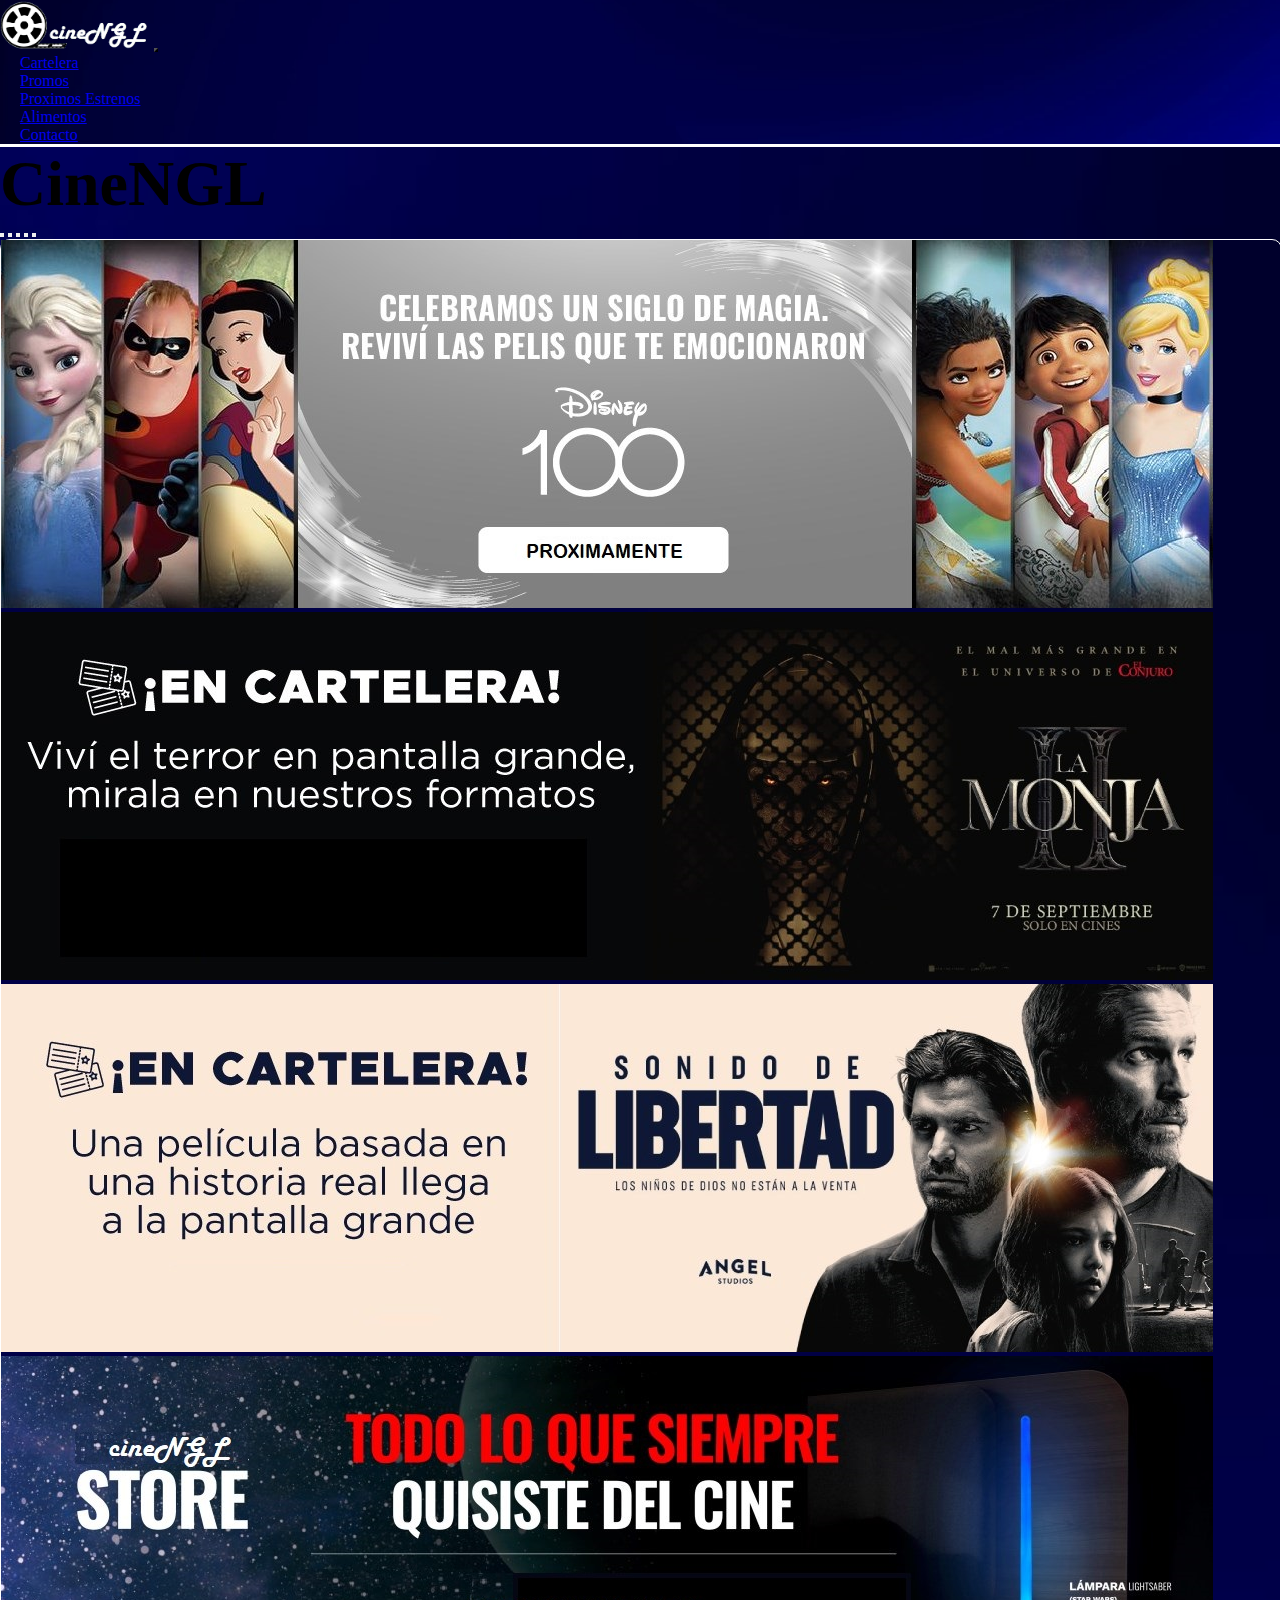
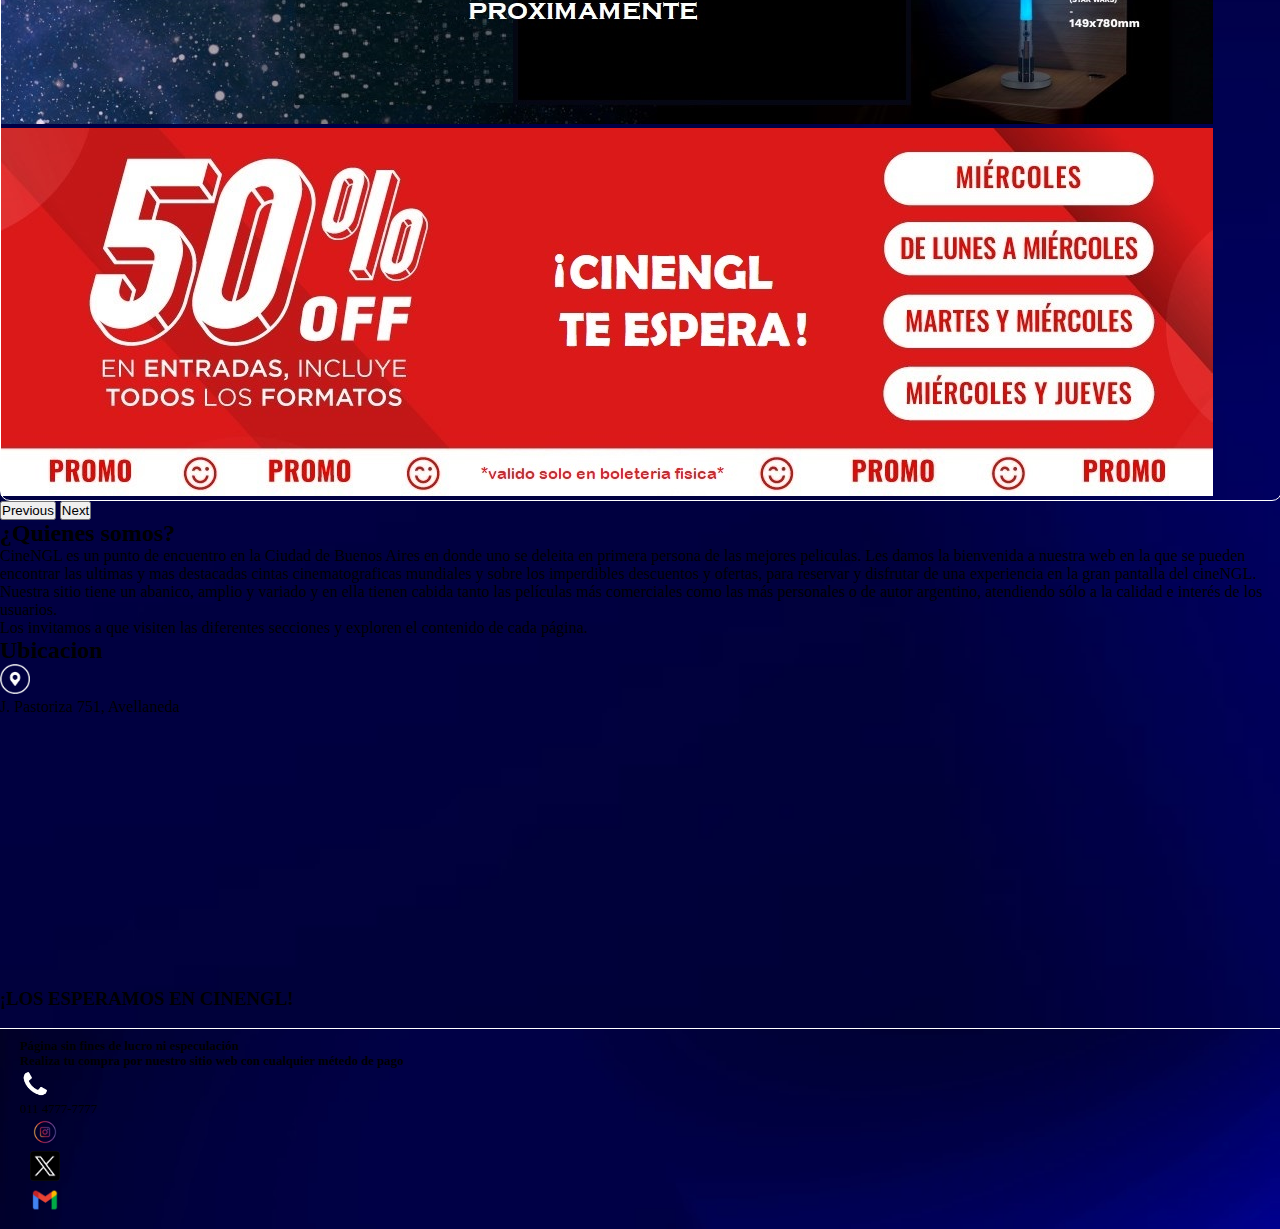
<file: index.html>
<!DOCTYPE html>
<html lang="es">
<head>
    <meta charset="UTF-8">
    <meta name="viewport" content="width=device-width, initial-scale=1.0">
    <title>CineNGL</title>
    <link rel="shortcut icon" href="img/0-logo-pestaña.png" type="image/x-icon">
    <!-- BS -->
    <link href="https://cdn.jsdelivr.net/npm/bootstrap@5.3.2/dist/css/bootstrap.min.css" rel="stylesheet" integrity="sha384-T3c6CoIi6uLrA9TneNEoa7RxnatzjcDSCmG1MXxSR1GAsXEV/Dwwykc2MPK8M2HN" crossorigin="anonymous">
    <!-- css -->
    <link rel="stylesheet" href="css/estilo.css">
</head>
<body>
    <header class="position-sticky">
      
        <div class="navbar navbar-expand-lg text-center">
            <div class="container-fluid">
                <a class="navbar-brand" href="index.html"><img class="logo" src="img/0-logo.png" alt="Logo de CineNGL y home"></a>
              <button class="navbar-toggler botonNav" type="button" data-bs-toggle="collapse" data-bs-target="#navbarNav" aria-controls="navbarNav" aria-expanded="false" aria-label="Toggle navigation">
                <span class="navbar-toggler-icon"></span>
              </button>
              <nav class="collapse navbar-collapse" id="navbarNav">
                <ul class="navbar-nav">
                    <li><a class="text-decoration-none text-uppercase text-light" href="html/cartelera.html"> Cartelera </a></li>
                    <li><a class="text-decoration-none text-uppercase text-light" href="html/promos.html"> Promos </a></li>
                    <li><a class="text-decoration-none text-uppercase text-light" href="html/proximos-estrenos.html"> Proximos Estrenos </a></li>
                    <li><a class="text-decoration-none text-uppercase text-light" href="html/alimentos.html"> Alimentos </a></li>
                    <li><a class="text-decoration-none text-uppercase text-light" href="html/contacto.html"> Contacto </a></li>
                </ul>
              </nav>
            </div>
        </div>

    </header>

    <main class="text-center text-light">
        <h1> CineNGL </h1>

        <div id="carouselExampleIndicators" class="carousel slide">
            <div class="carousel-indicators boton">
              <button type="button" data-bs-target="#carouselExampleIndicators" data-bs-slide-to="0" class="active" aria-current="true" aria-label="Slide 1"></button>
              <button type="button" data-bs-target="#carouselExampleIndicators" data-bs-slide-to="1" aria-label="Slide 2"></button>
              <button type="button" data-bs-target="#carouselExampleIndicators" data-bs-slide-to="2" aria-label="Slide 3"></button>
              <button type="button" data-bs-target="#carouselExampleIndicators" data-bs-slide-to="3" aria-label="Slide 4"></button>
              <button type="button" data-bs-target="#carouselExampleIndicators" data-bs-slide-to="4" aria-label="Slide 5"></button>
            </div>
            <div class="carousel-inner imagenCorrediza">
              <div class="carousel-item active">
                <img src="img/imagen-corrediza-1.jpg" class="d-block w-100" alt="Imagen promo proximamente">
              </div>
              <div class="carousel-item">
                <img src="img/imagen-corrediza-2.jpg" class="d-block w-100" alt="Imagen pelicula La monja">
              </div>
              <div class="carousel-item">
                <img src="img/imagen-corrediza-3.jpg" class="d-block w-100" alt="Imagen pelicula sonido de libertad">
              </div>
              <div class="carousel-item">
                <img src="img/imagen-corrediza-4.jpg" class="d-block w-100" alt="Imagen promo proximamente">
              </div>
              <div class="carousel-item">
                <img src="img/imagen-corrediza-5.jpg" class="d-block w-100" alt="Imagen promo descuento">
              </div>
            </div>
            <button class="carousel-control-prev boton" type="button" data-bs-target="#carouselExampleIndicators" data-bs-slide="prev">
              <span class="carousel-control-prev-icon" aria-hidden="true"></span>
              <span class="visually-hidden">Previous</span>
            </button>
            <button class="carousel-control-next boton" type="button" data-bs-target="#carouselExampleIndicators" data-bs-slide="next">
              <span class="carousel-control-next-icon" aria-hidden="true"></span>
              <span class="visually-hidden">Next</span>
            </button>
        </div>


        <!-- info main -->

        <div class="container text-center py-3">
            <div class="row align-items-start linea">
              <div class="col-xl-6 col-md-12 col-sm-12">
                <h2> ¿Quienes somos? </h2>
            
                <div>
                    <p> CineNGL es un punto de encuentro en la Ciudad de Buenos Aires en donde uno se deleita en primera persona de las mejores peliculas. Les damos la bienvenida a nuestra web en la que se pueden encontrar las ultimas y mas destacadas cintas cinematograficas mundiales y sobre los imperdibles descuentos y ofertas, para reservar y disfrutar de una experiencia en la gran pantalla del cineNGL. </p>
                </div>
            
                <div class="divOculto">
                    <p> Nuestra sitio tiene un abanico, amplio y variado y en ella tienen cabida tanto las películas más comerciales como las más personales o de autor argentino, atendiendo sólo a la calidad e interés de los usuarios.
                    </p>
                </div>
            
                <div class="divOculto">
                    <p> Los invitamos a que visiten las diferentes secciones y exploren el contenido de cada página. </p>
                </div>
              </div>

              <div class="col-xl-6 col-md-12 col-sm-12">
                <h2 class="margen"> Ubicacion </h2>

                <div class="divMain">
                    <img class="text-center" src="img/ubicacion.png" alt="Simbolo de Ubicacion">
                    <p> J. Pastoriza 751, Avellaneda </p>
                </div>

                <iframe class="iFrame" src="https://www.google.com/maps/embed?pb=!1m18!1m12!1m3!1d3281.3515706670755!2d-58.373555454749074!3d-34.671075361142506!2m3!1f0!2f0!3f0!3m2!1i1024!2i768!4f13.1!3m3!1m2!1s0x95a3334b684b1ac5%3A0x65ebdaca0a5a9413!2sJos%C3%A9%20Omar%20Pastoriza%2C%20Avellaneda%2C%20Provincia%20de%20Buenos%20Aires!5e0!3m2!1ses-419!2sar!4v1695661842110!5m2!1ses-419!2sar" width="600" height="450" style="border:0;" allowfullscreen="" loading="lazy" referrerpolicy="no-referrer-when-downgrade"></iframe>
              </div>
            </div>
          </div>

        <br>

        <h3>¡LOS ESPERAMOS EN CINENGL!</h3>
  
        <br>
    </main>

    <footer class="text-center text-light">
        <div class="container">
            <div class="row justify-content-center">
                <div class="footerLetra col-xl-4 col-md-6 col-sm-12">
                    <h3> Página sin fines de lucro ni especulación </h3>

                    <h3> Realiza tu compra por nuestro sitio web con cualquier métedo de pago </h3>
                </div>

                <div class="footerPrimero d-flex align-items-center justify-content-center col-xl-4 col-md-6 col-sm-12">
                    <img class="footerImagen" src="img/footer-telefono.png" alt="Imagen de telefono">
                    <p> 011 4777-7777 </p>
                </div>

                <div class="col-xl-4 col-md-6 col-sm-12">
                    <ul class="footerPrimero d-flex align-items-center justify-content-center">
                        <li class="footerLi"><a href="https://www.instagram.com" target="_blank"><img class="footerImagen" src="img/footer-instagram.png" alt="Logo de Instagram"></a></li>
                        <li class="footerLi"><a href="https://twitter.com" target="_blank"><img class="footerImagen" src="img/footer-twitter.png" alt="Logo de Twitter"></a></li>
                        <li class="footerLi"><a href="https://www.google.com/intl/es/gmail/about/" target="_blank"><img class="footerImagen" src="img/footer-gmail.png" alt="Logo de Gmail"></a></li>
                    </ul>
                </div>
            </div>
        </div>
    </footer>

      <!-- JS BS -->
    <script src="https://cdn.jsdelivr.net/npm/bootstrap@5.3.2/dist/js/bootstrap.bundle.min.js" integrity="sha384-C6RzsynM9kWDrMNeT87bh95OGNyZPhcTNXj1NW7RuBCsyN/o0jlpcV8Qyq46cDfL" crossorigin="anonymous"></script>
</body>
</html>
</file>
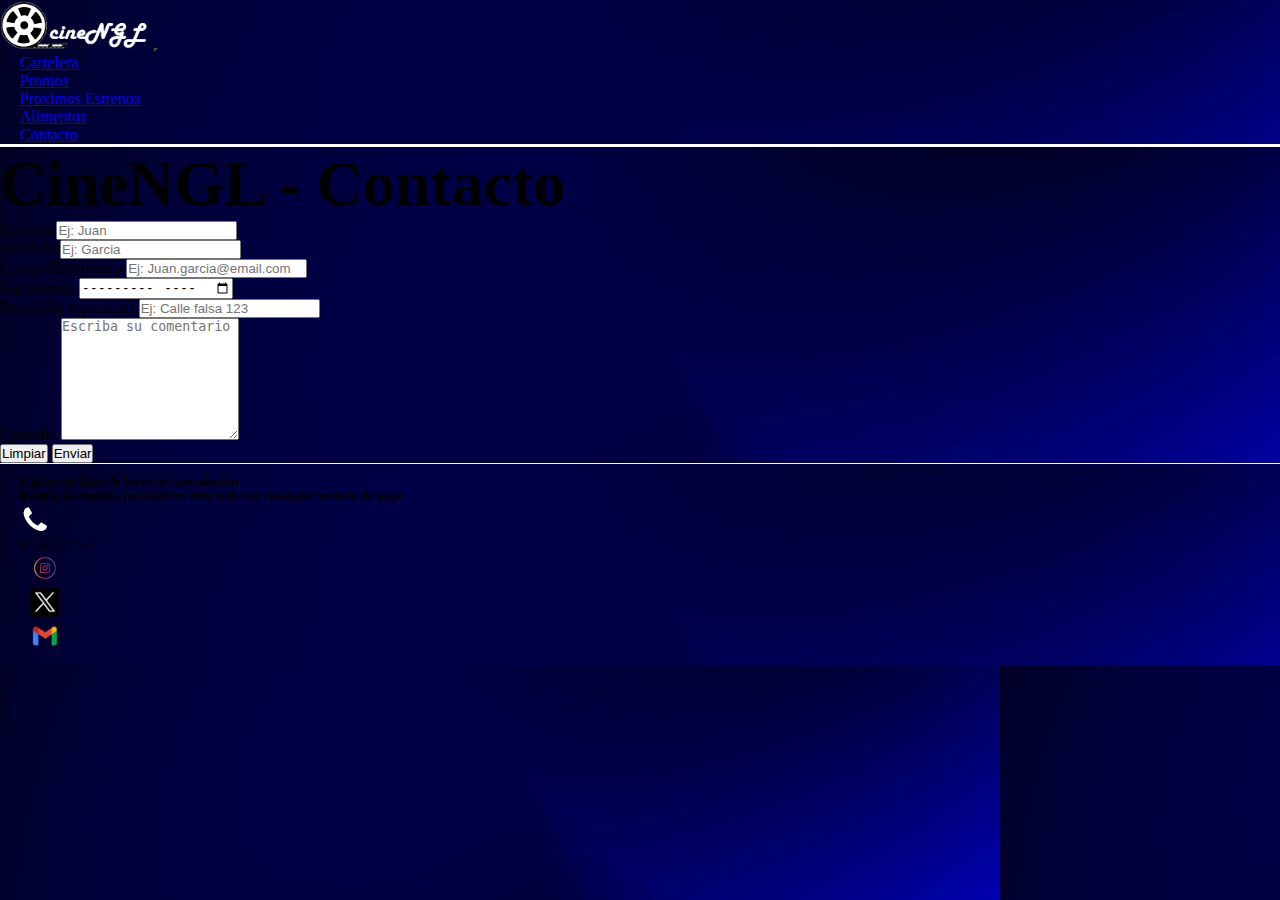
<file: html/contacto.html>
<!DOCTYPE html>
<html lang="es">
<head>
    <meta charset="UTF-8">
    <meta name="viewport" content="width=device-width, initial-scale=1.0">
    <title>CineNGL</title>
    <link rel="shortcut icon" href="../img/0-logo-pestaña.png" type="image/x-icon">
    <!-- BS -->
    <link href="https://cdn.jsdelivr.net/npm/bootstrap@5.3.2/dist/css/bootstrap.min.css" rel="stylesheet" integrity="sha384-T3c6CoIi6uLrA9TneNEoa7RxnatzjcDSCmG1MXxSR1GAsXEV/Dwwykc2MPK8M2HN" crossorigin="anonymous">
    <!-- css -->
    <link rel="stylesheet" href="../css/estilo.css">
</head>
<body>
    <header class="position-sticky">

        <div class="navbar navbar-expand-lg text-center">
            <div class="container-fluid">
                <a class="navbar-brand" href="../index.html"><img class="logo" src="../img/0-logo.png" alt="Logo de CineNGL y home"></a>
              <button class="navbar-toggler botonNav" type="button" data-bs-toggle="collapse" data-bs-target="#navbarNav" aria-controls="navbarNav" aria-expanded="false" aria-label="Toggle navigation">
                <span class="navbar-toggler-icon"></span>
              </button>
              <nav class="collapse navbar-collapse" id="navbarNav">
                <ul class="navbar-nav">
                    <li><a class="text-decoration-none text-uppercase text-light" href="../html/cartelera.html"> Cartelera </a></li>
                    <li><a class="text-decoration-none text-uppercase text-light" href="../html/promos.html"> Promos </a></li>
                    <li><a class="text-decoration-none text-uppercase text-light" href="../html/proximos-estrenos.html"> Proximos Estrenos </a></li>
                    <li><a class="text-decoration-none text-uppercase text-light" href="../html/alimentos.html"> Alimentos </a></li>
                    <li><a class="text-decoration-none text-uppercase text-light" href="../html/contacto.html"> Contacto </a></li>
                </ul>
              </div>
            </nav>
          </div>

    </header>

    <main class="text-center text-light">
        <form class="mx-5">
              <h1> CineNGL - Contacto </h1>
              <div class="mb-3">
                <label for="Nombre" class="form-label"> Nombre </label>
                <input type="text" id="Nombre" class="form-control" placeholder="Ej: Juan" required>
              </div>
              <div class="mb-3">
                <label for="Apellido" class="form-label"> Apellido </label>
                <input type="text" id="Apellido" class="form-control" placeholder="Ej: Garcia" required>
              </div>
              <div class="mb-3">
                <label for="Correo Electronico" class="form-label"> Correo Electronico </label>
                <input type="email" id="Correo Electronico" class="form-control" placeholder="Ej: Juan.garcia@email.com" required>
              </div>
              <div class="mb-3">
                <label for="Nacimiento" class="form-label"> Nacimiento </label>
                <input type="month" id="Nacimiento" class="form-control" required>
              </div>
              <div class="mb-3">
                <label for="Domicilio" class="form-label"> Domicilio (opcional) </label>
                <input type="text" id="Domicilio" class="form-control" placeholder="Ej: Calle falsa 123">
              </div>
              <div class="mb-3">
                <label for="Consulta" class="form-label"> Consulta </label>
                <textarea type="text" id="Consulta" class="form-control hola" rows="8" placeholder="Escriba su comentario" required></textarea>
              </div>
              <button type="reset" class="btn btn-primary mb-4 mt-2"> Limpiar </button>
              <button type="submit" class="btn btn-primary mb-4 mt-2"> Enviar </button>
          </form>

          
    </main>

    <footer class="text-center text-light">
        <div class="container">
            <div class="row justify-content-center">
                <div class="footerLetra col-xl-4 col-md-6 col-sm-12">
                    <h3> Página sin fines de lucro ni especulación </h3>

                    <h3> Realiza tu compra por nuestro sitio web con cualquier métedo de pago </h3>
                </div>

                <div class="footerPrimero d-flex align-items-center justify-content-center col-xl-4 col-md-6 col-sm-12 align-items-center">
                    <img class="footerImagen" src="../img/footer-telefono.png" alt="Imagen de telefono">
                    <p> 011 4777-7777 </p>
                </div>

                <div class="col-xl-4 col-md-6 col-sm-12">
                    <ul class="footerPrimero d-flex align-items-center justify-content-center">
                        <li class="footerLi"><a href="https://www.instagram.com" target="_blank"><img class="footerImagen" src="../img/footer-instagram.png" alt="Logo de Instagram"></a></li>
                        <li class="footerLi"><a href="https://twitter.com" target="_blank"><img class="footerImagen" src="../img/footer-twitter.png" alt="Logo de Twitter"></a></li>
                        <li class="footerLi"><a href="https://www.google.com/intl/es/gmail/about/" target="_blank"><img class="footerImagen" src="../img/footer-gmail.png" alt="Logo de Gmail"></a></li>
                    </ul>
                </div>
            </div>
        </div>
    </footer>

      <!-- JS BS -->
    <script src="https://cdn.jsdelivr.net/npm/bootstrap@5.3.2/dist/js/bootstrap.bundle.min.js" integrity="sha384-C6RzsynM9kWDrMNeT87bh95OGNyZPhcTNXj1NW7RuBCsyN/o0jlpcV8Qyq46cDfL" crossorigin="anonymous"></script>
</body>
</html>
</file>
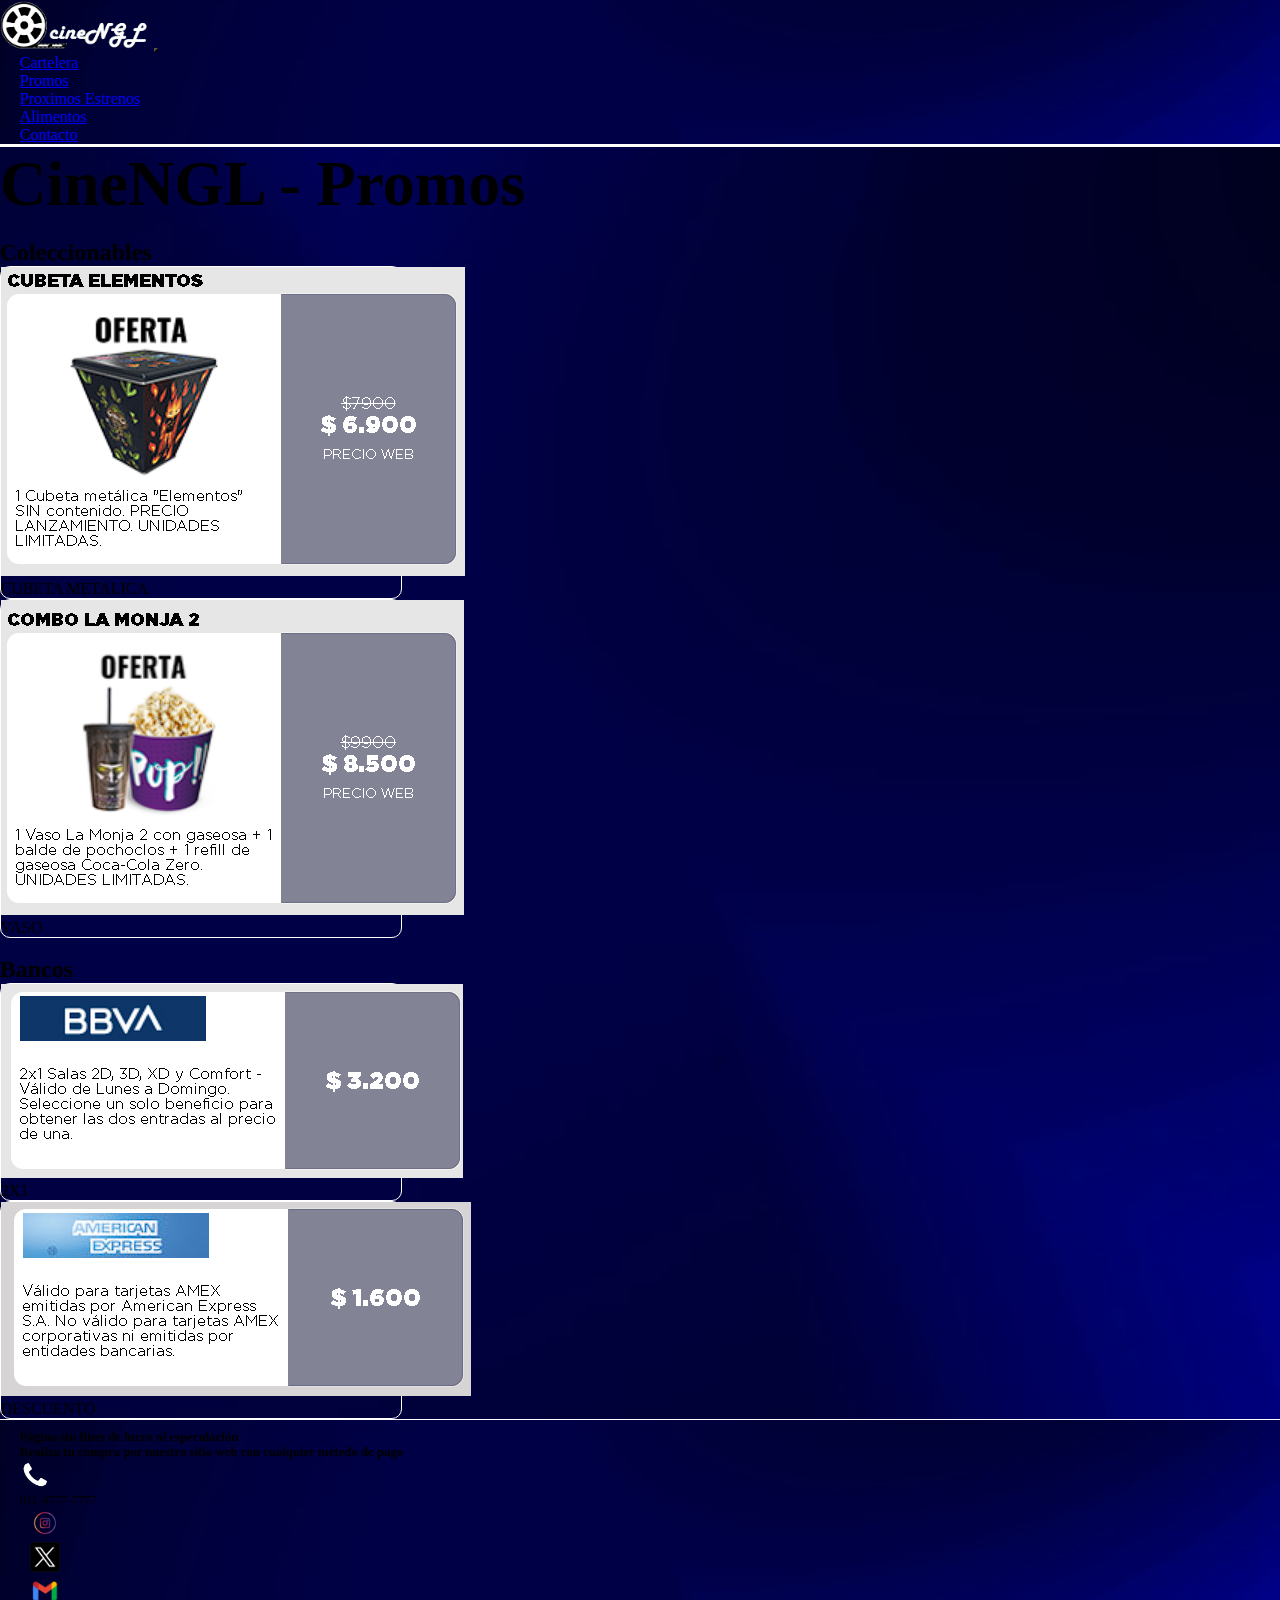
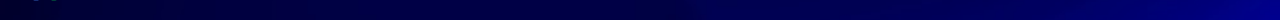
<file: html/promos.html>
<!DOCTYPE html>
<html lang="es">
<head>
    <meta charset="UTF-8">
    <meta name="viewport" content="width=device-width, initial-scale=1.0">
    <title>CineNGL</title>
    <link rel="shortcut icon" href="../img/0-logo-pestaña.png" type="image/x-icon">
    <!-- BS -->
    <link href="https://cdn.jsdelivr.net/npm/bootstrap@5.3.2/dist/css/bootstrap.min.css" rel="stylesheet" integrity="sha384-T3c6CoIi6uLrA9TneNEoa7RxnatzjcDSCmG1MXxSR1GAsXEV/Dwwykc2MPK8M2HN" crossorigin="anonymous">
    <!-- css -->
    <link rel="stylesheet" href="../css/estilo.css">
</head>
<body>
    <header class="position-sticky">

        <div class="navbar navbar-expand-lg text-center">
            <div class="container-fluid">
                <a class="navbar-brand" href="../index.html"><img class="logo" src="../img/0-logo.png" alt="Logo de CineNGL y home"></a>
              <button class="navbar-toggler botonNav" type="button" data-bs-toggle="collapse" data-bs-target="#navbarNav" aria-controls="navbarNav" aria-expanded="false" aria-label="Toggle navigation">
                <span class="navbar-toggler-icon"></span>
              </button>
              <nav class="collapse navbar-collapse" id="navbarNav">
                <ul class="navbar-nav">
                    <li><a class="text-decoration-none text-uppercase text-light" href="../html/cartelera.html"> Cartelera </a></li>
                    <li><a class="text-decoration-none text-uppercase text-light" href="../html/promos.html"> Promos </a></li>
                    <li><a class="text-decoration-none text-uppercase text-light" href="../html/proximos-estrenos.html"> Proximos Estrenos </a></li>
                    <li><a class="text-decoration-none text-uppercase text-light" href="../html/alimentos.html"> Alimentos </a></li>
                    <li><a class="text-decoration-none text-uppercase text-light" href="../html/contacto.html"> Contacto </a></li>
                </ul>
              </div>
            </nav>
          </div>

    </header>

    <main class="text-center text-light">
        <h1> CineNGL - Promos </h1>

        <br>

        <h2> Coleccionables </h2>

        <div class="row mx-5 pt-3 pb-5 justify-content-center divPromos">
            <div class="col-xl-6 col-md-6 col-sm-12 divImgColeccionables bg-black">
                <img src="../img/promo-3.png" class="card-img-top" alt="Cubeta metalica Elementos vacia">
                <div class="card-body">
                  <p class="card-text divTextos fw-bold"> CUBETA METALICA </p>
                </div>
            </div> 

            <div class="col-xl-6 col-md-6 col-sm-12 divImgColeccionables bg-black">
                <img src="../img/promo-4.png" class="card-img-top" alt="Vaso La monja 2 con refill y balde pochoclos">
                <div class="card-body">
                  <p class="card-text divTextos fw-bold"> VASO </p>
                </div>
            </div> 
        </div>

        <br>

        <h2> Bancos </h2>

        <div class="row mx-5 pt-3 pb-5 justify-content-center divPromos">
            <div class="col-xl-6 col-md-6 col-sm-12 divImgBancos bg-black">
                <img src="../img/promo-1.png" class="card-img-top" alt="2x1 BBVA 2D, 3D ,4D">
                <div class="card-body">
                  <p class="card-text divTextos fw-bold"> 2X1 </p>
                </div>
            </div> 

            <div class="col-xl-6 col-md-6 col-sm-12 divImgBancos bg-black">
                <img src="../img/promo-2.png" class="card-img-top" alt="Descuento AMEX">
                <div class="card-body">
                  <p class="card-text divTextos fw-bold"> DESCUENTO </p>
                </div>
            </div> 
        </div>

    </main>

    <footer class="text-center text-light">
        <div class="container">
            <div class="row justify-content-center">
                <div class="footerLetra col-xl-4 col-md-6 col-sm-12">
                    <h3> Página sin fines de lucro ni especulación </h3>

                    <h3> Realiza tu compra por nuestro sitio web con cualquier métedo de pago </h3>
                </div>

                <div class="footerPrimero d-flex align-items-center justify-content-center col-xl-4 col-md-6 col-sm-12 align-items-center">
                    <img class="footerImagen" src="../img/footer-telefono.png" alt="Imagen de telefono">
                    <p> 011 4777-7777 </p>
                </div>

                <div class="col-xl-4 col-md-6 col-sm-12">
                    <ul class="footerPrimero d-flex align-items-center justify-content-center">
                        <li class="footerLi"><a href="https://www.instagram.com" target="_blank"><img class="footerImagen" src="../img/footer-instagram.png" alt="Logo de Instagram"></a></li>
                        <li class="footerLi"><a href="https://twitter.com" target="_blank"><img class="footerImagen" src="../img/footer-twitter.png" alt="Logo de Twitter"></a></li>
                        <li class="footerLi"><a href="https://www.google.com/intl/es/gmail/about/" target="_blank"><img class="footerImagen" src="../img/footer-gmail.png" alt="Logo de Gmail"></a></li>
                    </ul>
                </div>
            </div>
        </div>
    </footer>

      <!-- JS BS -->
    <script src="https://cdn.jsdelivr.net/npm/bootstrap@5.3.2/dist/js/bootstrap.bundle.min.js" integrity="sha384-C6RzsynM9kWDrMNeT87bh95OGNyZPhcTNXj1NW7RuBCsyN/o0jlpcV8Qyq46cDfL" crossorigin="anonymous"></script>
</body>
</html>
</file>
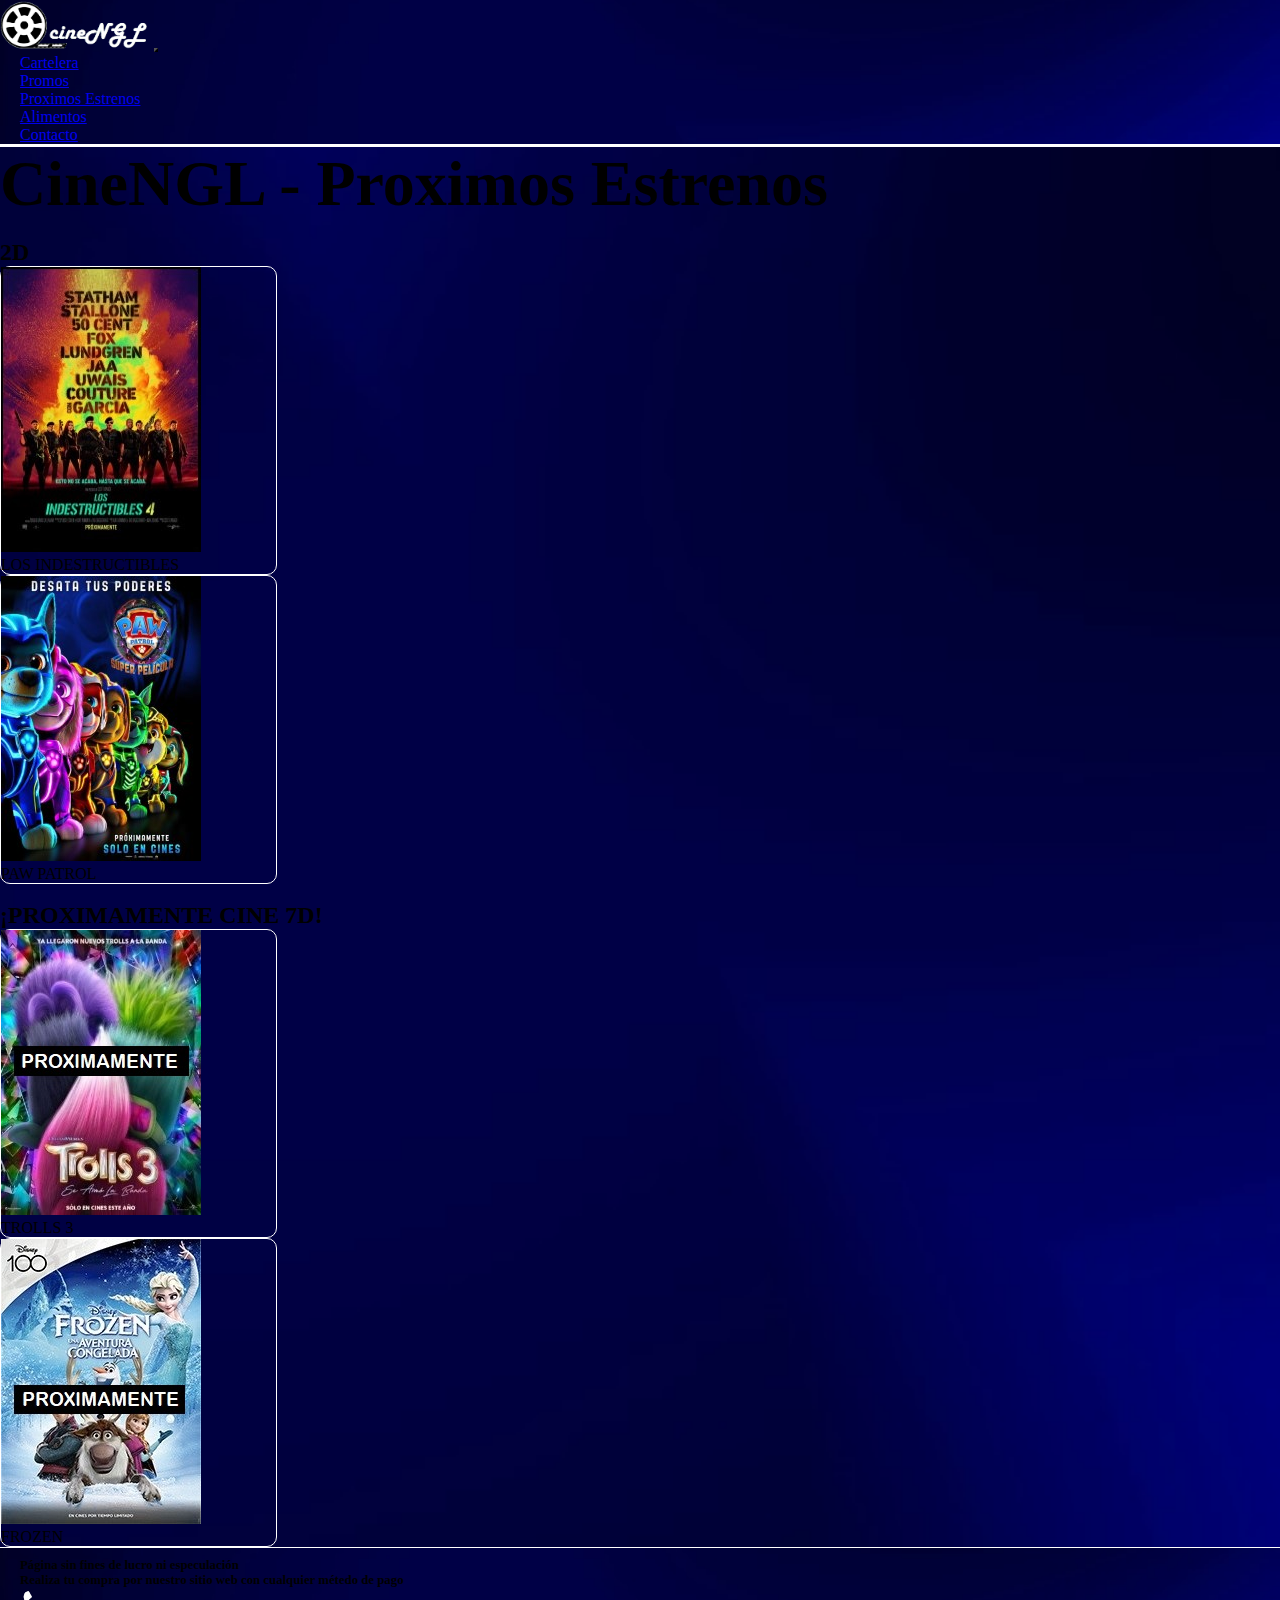
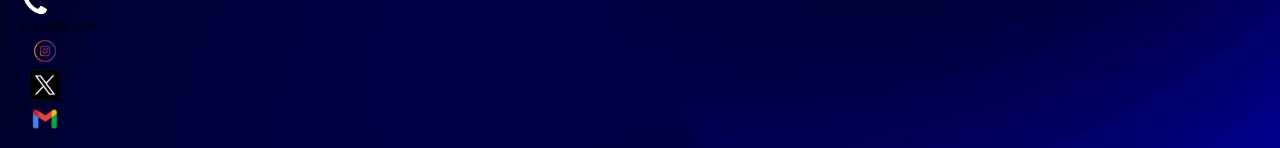
<file: html/proximos-estrenos.html>
<!DOCTYPE html>
<html lang="es">
<head>
    <meta charset="UTF-8">
    <meta name="viewport" content="width=device-width, initial-scale=1.0">
    <title>CineNGL</title>
    <link rel="shortcut icon" href="../img/0-logo-pestaña.png" type="image/x-icon">
    <!-- BS -->
    <link href="https://cdn.jsdelivr.net/npm/bootstrap@5.3.2/dist/css/bootstrap.min.css" rel="stylesheet" integrity="sha384-T3c6CoIi6uLrA9TneNEoa7RxnatzjcDSCmG1MXxSR1GAsXEV/Dwwykc2MPK8M2HN" crossorigin="anonymous">
    <!-- css -->
    <link rel="stylesheet" href="../css/estilo.css">
</head>
<body>
    <header class="position-sticky">

        <div class="navbar navbar-expand-lg text-center">
            <div class="container-fluid">
                <a class="navbar-brand" href="../index.html"><img class="logo" src="../img/0-logo.png" alt="Logo de CineNGL y home"></a>
              <button class="navbar-toggler botonNav" type="button" data-bs-toggle="collapse" data-bs-target="#navbarNav" aria-controls="navbarNav" aria-expanded="false" aria-label="Toggle navigation">
                <span class="navbar-toggler-icon"></span>
              </button>
              <nav class="collapse navbar-collapse" id="navbarNav">
                <ul class="navbar-nav">
                    <li><a class="text-decoration-none text-uppercase text-light" href="../html/cartelera.html"> Cartelera </a></li>
                    <li><a class="text-decoration-none text-uppercase text-light" href="../html/promos.html"> Promos </a></li>
                    <li><a class="text-decoration-none text-uppercase text-light" href="../html/proximos-estrenos.html"> Proximos Estrenos </a></li>
                    <li><a class="text-decoration-none text-uppercase text-light" href="../html/alimentos.html"> Alimentos </a></li>
                    <li><a class="text-decoration-none text-uppercase text-light" href="../html/contacto.html"> Contacto </a></li>
                </ul>
              </div>
            </nav>
          </div>

    </header>

    <main class="text-center text-light">
        <h1> CineNGL - Proximos Estrenos </h1>

        <br>

        <h2> 2D </h2>

        <div class="row mx-5 pt-3 pb-5 justify-content-center divEstrenos">
            <div class="col-xl-3 col-md-6 col-sm-12 divImgEstrenos bg-black">
                <img src="../img/estreno-los-indestructibles.jpg" class="card-img-top" alt="Pelicula Indestructibles">
                <div class="card-body">
                  <p class="card-text divTextos fw-bold"> LOS INDESTRUCTIBLES </p>
                </div>
            </div> 

            <div class="col-xl-3 col-md-6 col-sm-12 divImgEstrenos bg-black">
                <img src="../img/estreno-paw-patrol.jpg" class="card-img-top" alt="Pelicula Paw Patrol">
                <div class="card-body">
                  <p class="card-text divTextos fw-bold"> PAW PATROL </p>
                </div>
            </div> 
        </div>
        
        <br>

        <h2>¡PROXIMAMENTE CINE 7D!</h2>

        <div class="row mx-5 pt-3 pb-5 justify-content-center divEstrenos">
            <div class="col-xl-3 col-md-6 col-sm-12 divImgEstrenos bg-black">
                <img src="../img/estreno-trolls.jpg" class="card-img-top" alt="Pelicula 7D Trolls 3">
                <div class="card-body">
                  <p class="card-text divTextos fw-bold"> TROLLS 3 </p>
                </div>
            </div> 

            <div class="col-xl-3 col-md-6 col-sm-12 divImgEstrenos bg-black">
                <img src="../img/estreno-frozen.jpg" class="card-img-top" alt="Pelicula 7D Frozen">
                <div class="card-body">
                  <p class="card-text divTextos fw-bold"> FROZEN </p>
                </div>
            </div> 
        </div>
    </main>

    <footer class="text-center text-light">
        <div class="container">
            <div class="row justify-content-center">
                <div class="footerLetra col-xl-4 col-md-6 col-sm-12">
                    <h3> Página sin fines de lucro ni especulación </h3>

                    <h3> Realiza tu compra por nuestro sitio web con cualquier métedo de pago </h3>
                </div>

                <div class="footerPrimero d-flex align-items-center justify-content-center col-xl-4 col-md-6 col-sm-12 align-items-center">
                    <img class="footerImagen" src="../img/footer-telefono.png" alt="Imagen de telefono">
                    <p> 011 4777-7777 </p>
                </div>

                <div class="col-xl-4 col-md-6 col-sm-12">
                    <ul class="footerPrimero d-flex align-items-center justify-content-center">
                        <li class="footerLi"><a href="https://www.instagram.com" target="_blank"><img class="footerImagen" src="../img/footer-instagram.png" alt="Logo de Instagram"></a></li>
                        <li class="footerLi"><a href="https://twitter.com" target="_blank"><img class="footerImagen" src="../img/footer-twitter.png" alt="Logo de Twitter"></a></li>
                        <li class="footerLi"><a href="https://www.google.com/intl/es/gmail/about/" target="_blank"><img class="footerImagen" src="../img/footer-gmail.png" alt="Logo de Gmail"></a></li>
                    </ul>
                </div>
            </div>
        </div>
    </footer>

      <!-- JS BS -->
    <script src="https://cdn.jsdelivr.net/npm/bootstrap@5.3.2/dist/js/bootstrap.bundle.min.js" integrity="sha384-C6RzsynM9kWDrMNeT87bh95OGNyZPhcTNXj1NW7RuBCsyN/o0jlpcV8Qyq46cDfL" crossorigin="anonymous"></script>
</body>
</html>
</file>
<file: css/estilo.css>
/* reset */

* {
    margin: 0;
    padding: 0;
}

body {
    background-image: url(../img/0-fondo-pagina.jfif);
    font-family: 'Lucida Sans Unicode'
}

/* fondo pagina */

header {
    background-image: url(../img/0-fondo-pagina.jfif);
    background-size: cover;
    background-repeat: no-repeat;
    background-position: center;
}

main, footer {
    background-image: url(../img/0-fondo-pagina.jfif);
    background-size: cover;
    background-repeat: no-repeat;
    background-position: center;
}

/* header */

header {
    border-bottom: 3px solid white;
    top: 0;
    z-index: 2;
}

.logo {
    width: 150px;
}

.botonNav{
    background-color: #07217E;
}

nav li {
    padding: 0 20px;
}

li, a {
    font-size: 1rem;
    font-weight: 500;
}

/* main */


/* carousel */

.imagenCorrediza {
    width: 100%;
    border: 1px white solid;
    border-radius: 10px;
}

.boton {
    z-index: 1;
}

/* h1 */
h1 {
    font-size: 4rem;
}

/* main estrenos, promos, cartelera y alimentos */

.divEstrenos, .divPromos, .divPeliculas, .divAlimentos {
    gap: 100px
}


.divImgEstrenos, .divImgColeccionables, .divImgBancos, .divImgCartelera, .divImgComidas {
    border: 1px white solid;
    border-radius: 10px;
    transition: 200ms;
}

/* main catelera y alimentos ocultos */

.imgOculta, .imgOcultaDos, .imgOcultaTres, .imgOcultaComidas {
    z-index: -1;
}

.divImgCartelera {
    width: 200px;
}

/* main estrenos */

.divImgEstrenos {
    width: 275px;
}

/* main promos y alimentos */

.divImgColeccionables, .divImgBancos, .divImgComidas {
    width: 400px
}

/* main */

.divMain img {
    width: 30px;
}

.ubicacion {
    padding-left: 100px;
}

.iFrame {
    height: 250px;
    width: 250px;
}

/* footer */

footer {
    font-size: 0.8rem;
    border-top: 1px solid white;
    padding: 10px 20px;
}

.footerImagen {
    width: 30px;
}

.footerLi {
    padding: 0 10px;
}

.footerLetra h3 {
    font-size: 0.8rem;
}

ul {
    list-style-type: none;
}

/* hover y active */

header li:hover {
    transform: scale(1.15);
    transition: 200ms;
    opacity: 0.5;
}

header li:active {
    opacity: 0.25;
}

.divImgEstrenos:hover, .divImgCartelera:hover, .divImgColeccionables:hover, .divImgComidas:hover, .divImgBancos:hover {
    cursor: pointer;
    transform: scale(1.10);
    opacity: 0.75;
}

.divImgEstrenos:active, .divImgCartelera:active, .divImgColeccionables:active, .divImgComidas:active, .divImgBancos:active {
    opacity: 0.50;
}

footer li:hover {
    transform: scale(1.15);
}

/* responsive */

@media (max-width: 768px) {
    .divOculto {
        display: none;
    }

    h1 {
        font-size: 2.5rem;
    }
    .divImgEstrenos {
        width: 175px;
    }
    .divEstrenos {
        gap:  54px;
    } 
    .imgOcultaDos, .imgOcultaTres {
        display: none;
    }
    .divImgCartelera {
        width: 190px;
    }
}

@media (max-width: 1199px) {
    .linea div:first-child {
        border-bottom: 1px solid blue;
    }
    .margen {
        margin-top: 10px;
    }
    .divPromos, .divPeliculas {
        gap: 54px
    }
    .divImgComidas {
        width: 275px;
    }
    .divAlimentos {
        gap: 80px
    }
    }

@media (max-width: 499px) {
    h1 {
        font-size: 2rem
    }
    h2 {
        font-size: 1.5rem;
    }
    p {
        font-size: 0.8rem;
    }
    .divImgColeccionables, .divImgBancos {
        width: 250px;
    }
    .imgOculta {
        display: none;
    }
    .divImgCartelera {
        width: 175px;
    }
}

@media (min-width: 769px) and (max-width:1199px) {
    .divImgCartelera {
        width: 125px;
    }
    .divTextos {
        font-size: 0.8rem;   
    }  
}

@media (max-width: 725px) {
    .imgOcultaComidas {
        display: none;
    }
}
</file>
